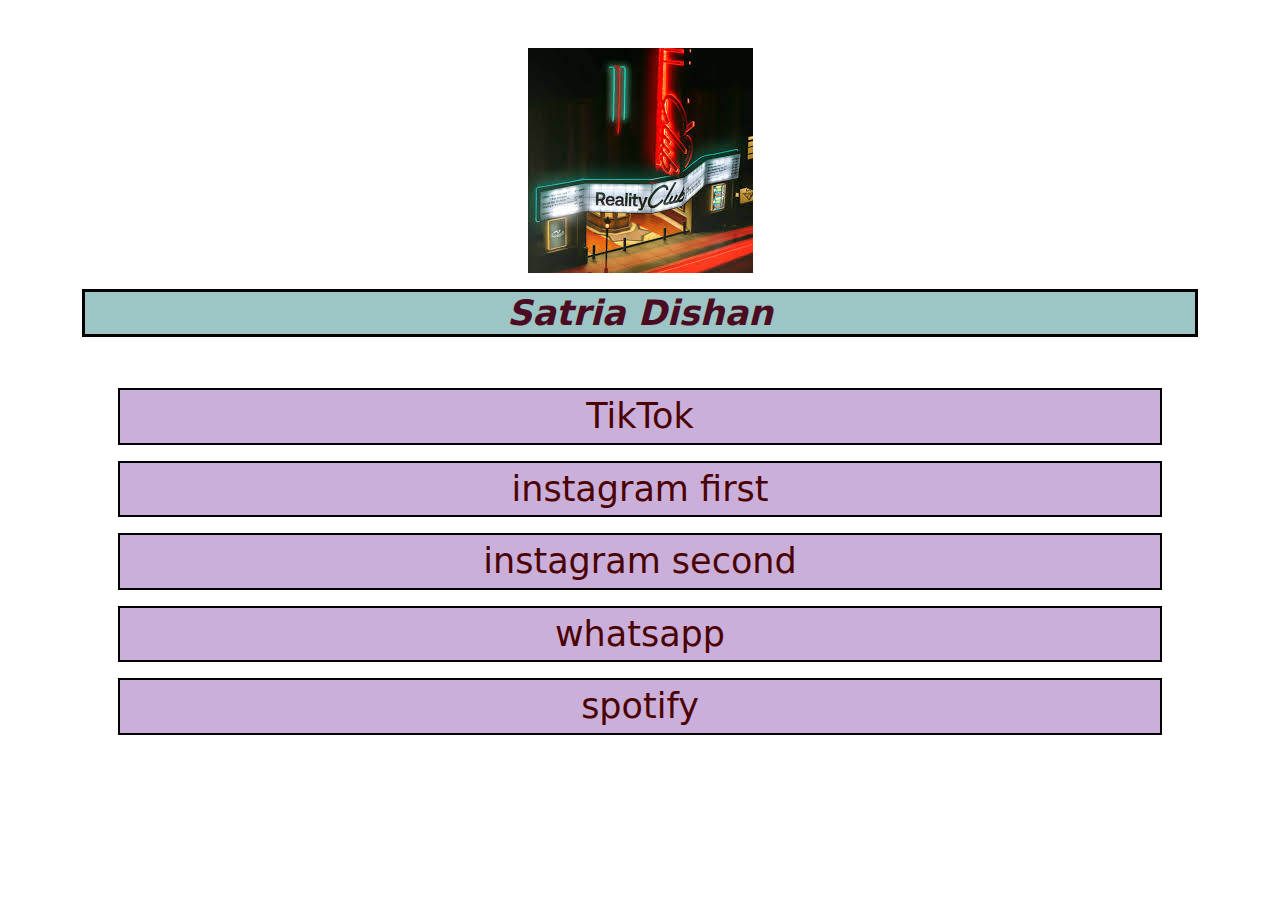
<file: index.html>
<!DOCTYPE html>
<html lang="en">
<head>
    <meta charset="UTF-8">
    <meta name="viewport" content="width=device-width, initial-scale=1.0">
    <title>dishan</title>
    <link rel="stylesheet" href="https://cdn.jsdelivr.net/npm/bootstrap@5.3.7/dist/css/bootstrap.min.css">
    <link rel="stylesheet" href="linktreedishan.css">
</head>
<body>
    
    <div class="container mt-5">
        <div class="d-flex justify-content-center">
            <img src="linktree.jpg" alt="">
        </div>
        <div class="text-center mt-3">
            <h1>Satria Dishan</h1>

            <h6>Matholic americanoholic n muscatholic</h6>
        </div>
<dic class="row px-5 gap-3 mt-4">
    <a href="https://www.tiktok.com/@satria_dshn?_t=ZS-90BszIgpIyl&_r=1">TikTok</a>
    <a href="https://www.instagram.com/satriadishn">instagram first</a>
    <a href="https://www.instagram.com/kinankeduwa">instagram second</a>
    <a href="https://wa.me/qr/ZOGTI6JALTKRP1">whatsapp</a>
    <a href="https://open.spotify.com/user/mq4z8ddkhz4awb6a5m0tbqb1u?si=gDQM71rbTpaJhuupR9TNWw">spotify</a>
    </div>
</body>
</html>
</file>
<file: linktreedishan.css>
a {
    color: rgb(75, 2, 2);
    font-size: 35px;
    text-decoration: none;
    background-color: rgb(203, 175, 219);
    font-weight: 460;
    text-align: center;
    border:2px solid;
    border-color: black;
}


h1{
    font-size: 35px;
    border: 3px solid;
    color: rgb(75, 12, 34);
    background-color:rgb(158, 197, 197);
    border-color: black;
    font-weight: 650;
    font-style: italic;

}
h6{
    border: 2px none;
    color: rgb(255, 255, 255);
}
 body{
    background-image: url(https://plus.unsplash.com/premium_vector-1722950274237-580f74ace94a?q=80&w=1374&auto=format&fit=crop&ixlib=rb-4.1.0&ixid=M3wxMjA3fDB8MHxwaG90by1wYWdlfHx8fGVufD);
 }
</file>
